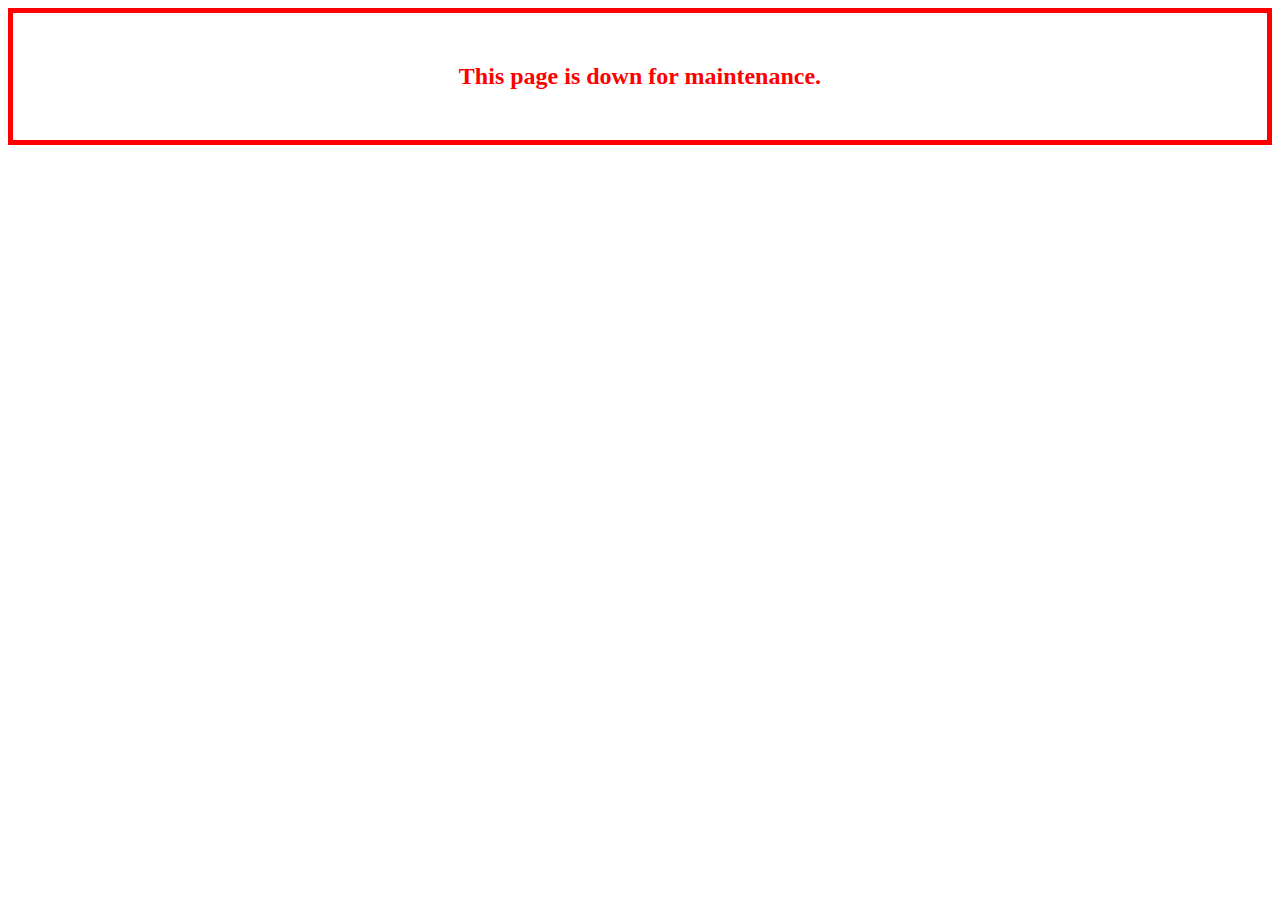
<file: test.html>
<!DOCTYPE html>
<style>
#body{
text-align: center;
    color: red;
    border-style: solid;
    border-width: 5px;
    padding-top: 50px;
    padding-right: 50px;
    padding-bottom: 50px;
    padding-left: 50px;
    margin: auto;
}
</style>

<html lang="en">
<head>
</head>
<body>
    <h2 id='body'> This page is down for maintenance.  </h2>
</body>
</html>
</file>
